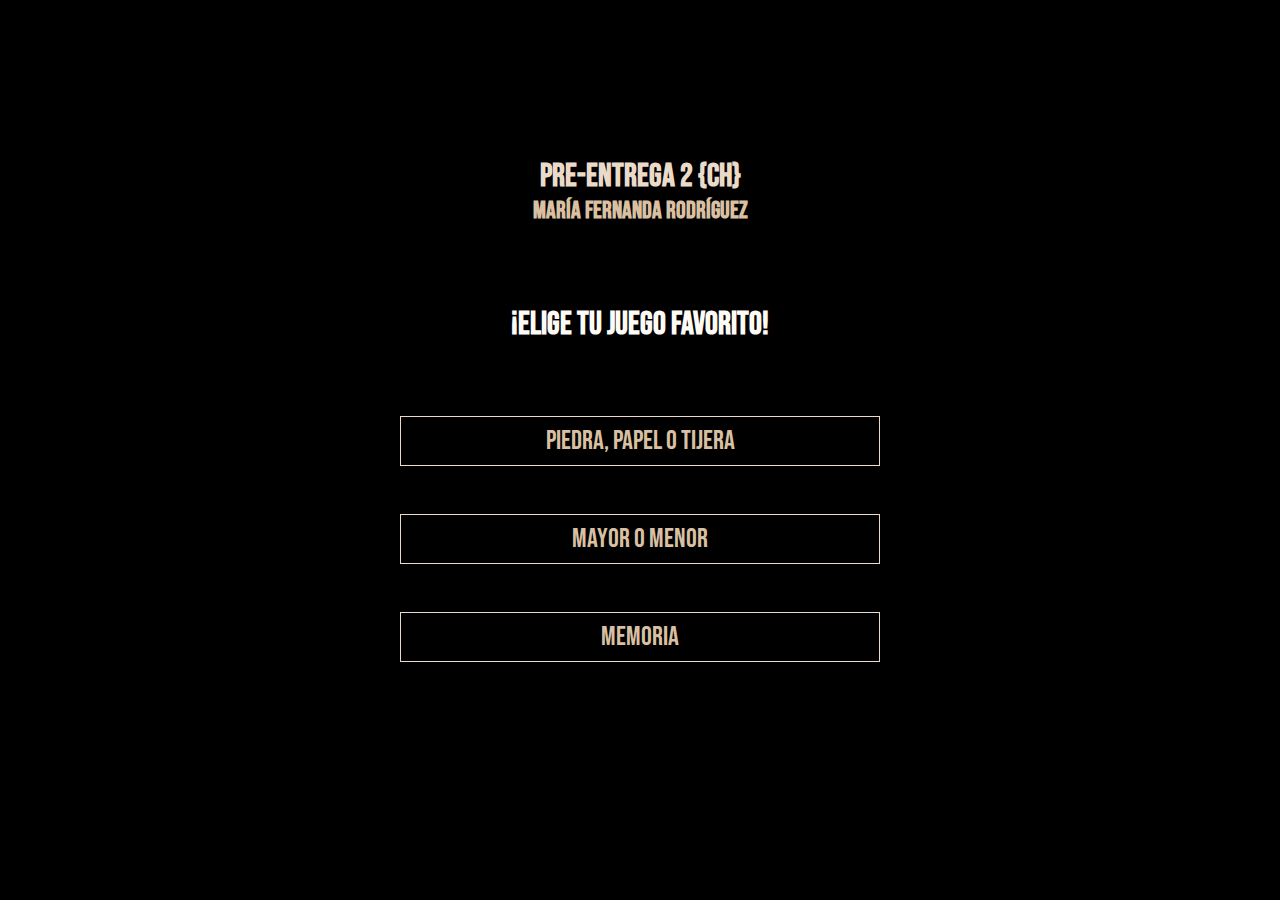
<file: index.html>
<!DOCTYPE html>
<html lang="es">
<head>
    <meta charset="UTF-8">
    <meta name="viewport" content="width=device-width, initial-scale=1.0">
    <title>PRE ENTREGA 1</title>
    <link rel="stylesheet" href="./css/style.css">
</head>
<body>
    <header>
        <h1>
            Pre-entrega 2 {CH}
        </h1>

        <h2>
            María Fernanda Rodríguez
        </h2>
    </header>
    <main>
        <div>
            <h3>¡Elige tu juego favorito!</h3>
            <ul>
                <a href="./pages/piedraPapelTijera.html"><li>PIEDRA, PAPEL O TIJERA</li></a>
                <a href="./pages/mayorMenor.html"><li>MAYOR O MENOR</li></a>
                <a href="./pages/memoria.html"><li>MEMORIA</li></a>
            </ul>
        </div>
    </main>
    <script src="./main.js"></script>
</body>
</html>
</file>
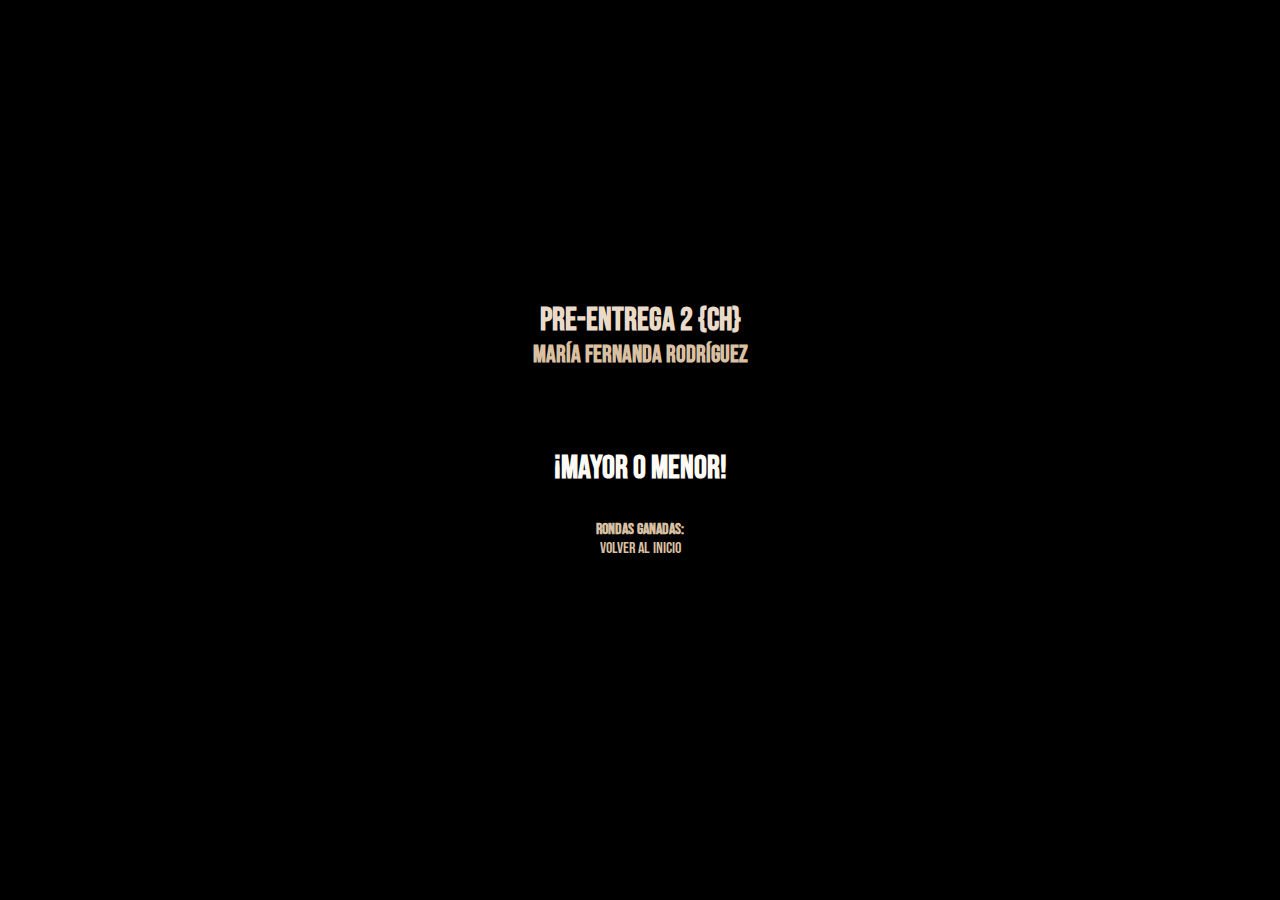
<file: pages/mayorMenor.html>
<!DOCTYPE html>
<html lang="es">
<head>
    <meta charset="UTF-8">
    <meta name="viewport" content="width=device-width, initial-scale=1.0">
    <title>PRE ENTREGA 1</title>
    <link rel="stylesheet" href="../css/style.css">
</head>
<body>
    <header>
        <h1>
            Pre-entrega 2 {CH}
        </h1>

        <h2>
            María Fernanda Rodríguez
        </h2>
    </header>
    <main>
        <div>
            <h3>¡MAYOR O MENOR!</h3>
        </div>
        <div>
            <h4>RONDAS GANADAS: </h4>
            <div id="estrellas">

            </div>
        </div>
        <div>
            <a href="../index.html">Volver al inicio</a>
        </div>
    </main>
    <script src="../js/mayorMenor.js"></script>
</body>
</html>
</file>
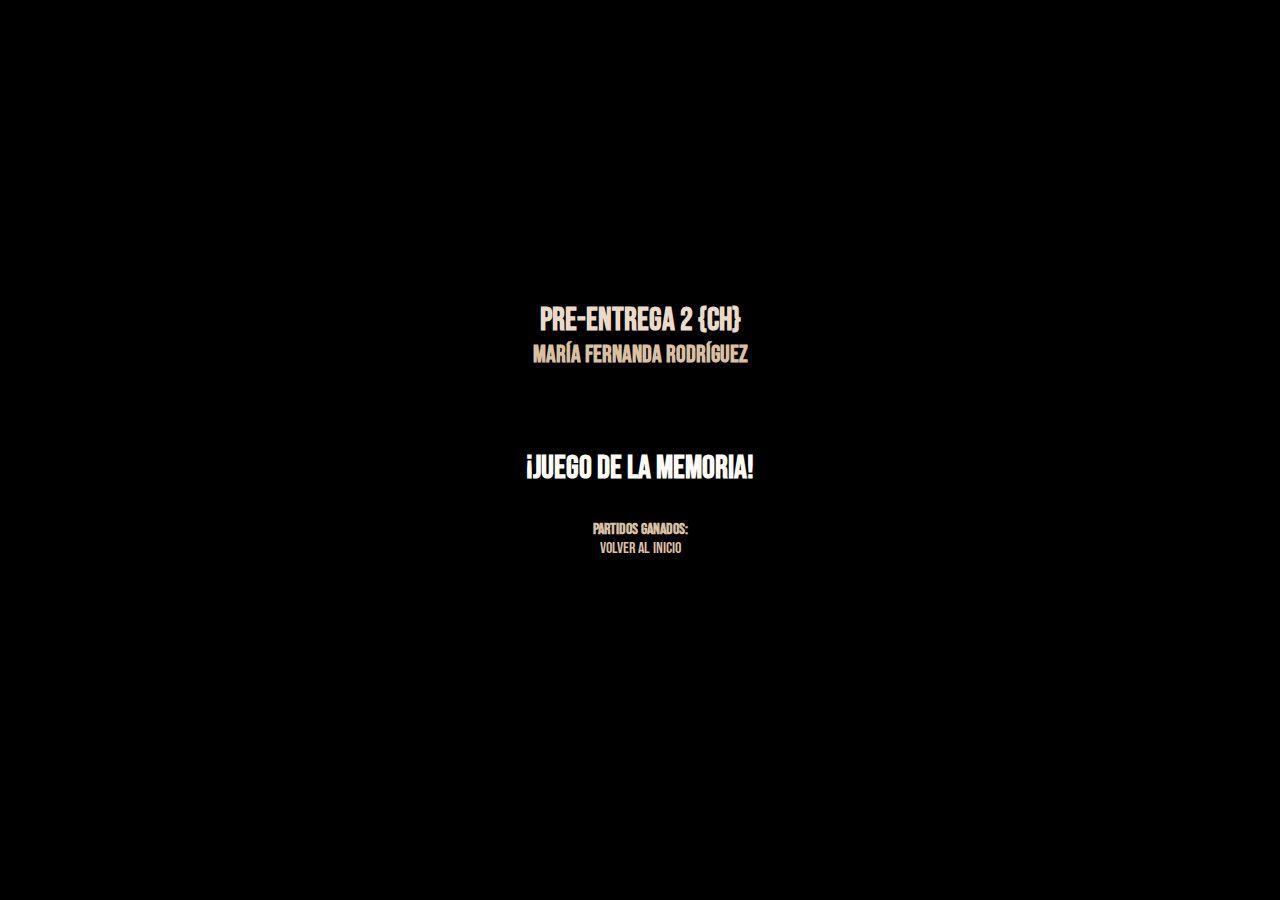
<file: pages/memoria.html>
<!DOCTYPE html>
<html lang="es">
<head>
    <meta charset="UTF-8">
    <meta name="viewport" content="width=device-width, initial-scale=1.0">
    <title>PRE ENTREGA 1</title>
    <link rel="stylesheet" href="../css/style.css">
</head>
<body>
    <header>
        <h1>
            Pre-entrega 2 {CH}
        </h1>

        <h2>
            María Fernanda Rodríguez
        </h2>
    </header>
    <main>
        <div>
            <h3>¡JUEGO DE LA MEMORIA!</h3>
        </div>
        <div id="fecha">

        </div>
        <div>
            <h4>PARTIDOS GANADOS: </h4>
            <div id="estrellas">

            </div>
        </div>
        <div>
            <a href="../index.html">Volver al inicio</a>
        </div>
    </main>
    <script src="../js/memoria.js"></script>
</body>
</html>
</file>
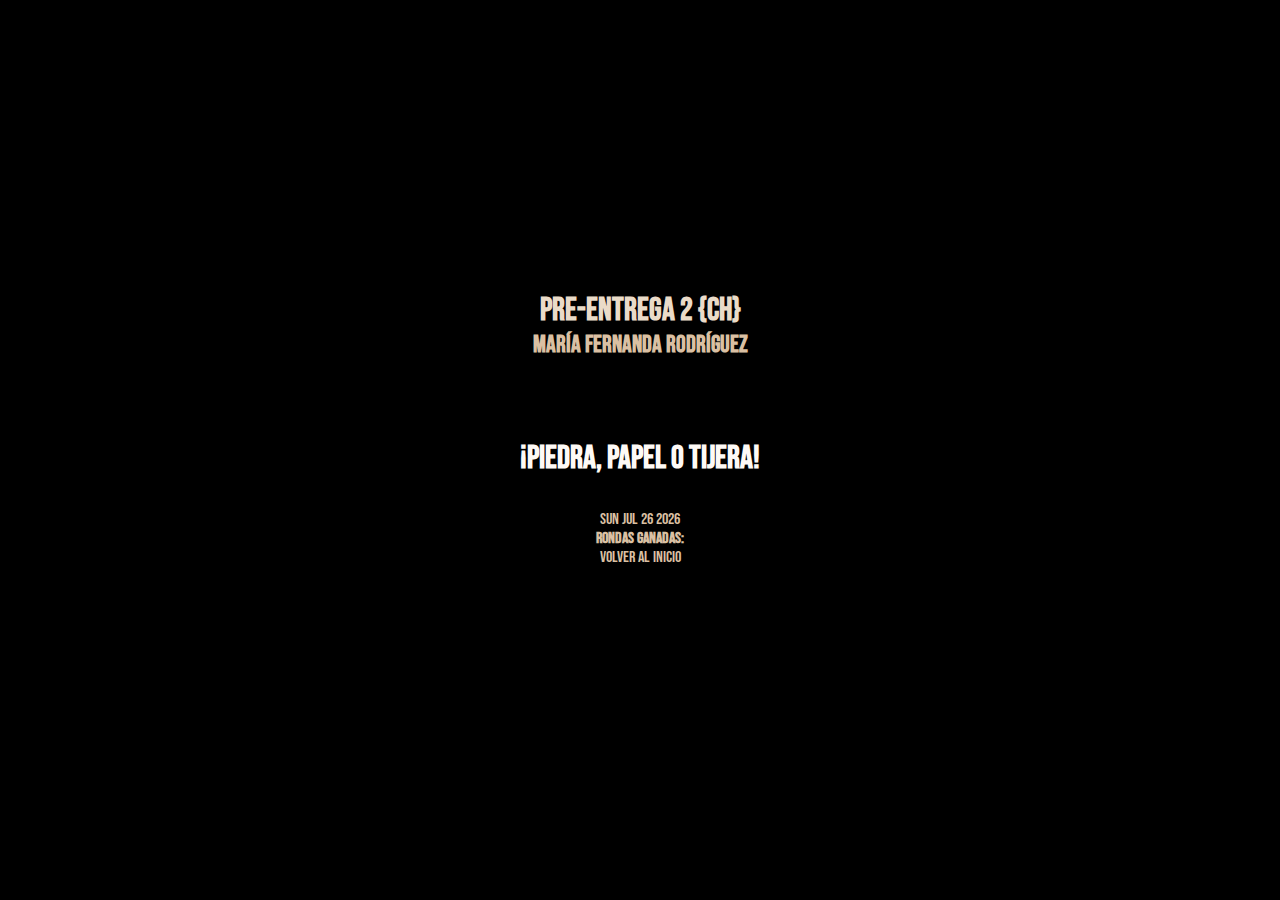
<file: pages/piedraPapelTijera.html>
<!DOCTYPE html>
<html lang="es">
<head>
    <meta charset="UTF-8">
    <meta name="viewport" content="width=device-width, initial-scale=1.0">
    <title>PRE ENTREGA 1</title>
    <link rel="stylesheet" href="../css/style.css">
</head>
<body>
    <header>
        <h1>
            Pre-entrega 2 {CH}
        </h1>

        <h2>
            María Fernanda Rodríguez
        </h2>
    </header>
    <main>
        <div>
            <h3>¡PIEDRA, PAPEL O TIJERA!</h3>
        </div>
        <div id="fecha">

        </div>
        <div>
            <h4>RONDAS GANADAS: </h4>
            <div id="estrellas">

            </div>
        </div>

        <div>
            <a href="../index.html">Volver al inicio</a>
        </div>
    </main>
    <script src="../js/piedraPapelTijera.js"></script>
</body>
</html>
</file>
<file: css/style.css>
@import url('https://fonts.googleapis.com/css2?family=Bebas+Neue&family=Oswald:wght@200..700&display=swap rel="stylesheet');

/* Reset */
* {
    width: auto;
    height: auto;

    margin: 0;
    padding: 0;

    box-sizing: border-box;
}

/* Declaración de variables */
:root {
    --bg-color: black;
    --text-color: #FEFAF6;
    --text-secondary: #EADBC8;
    --text-tres: #DAC0A3;
}


/* Formato general */
body {
    height: 90vh;
    width: 100%;

    background-color: var(--bg-color);
    overflow-x: hidden;

    font-family: "Bebas Neue", sans-serif;
    font-weight: 400;
    font-style: normal;
    text-align: center;

    display: flex;
    flex-direction: column;
    justify-content: center;
    align-items: center;
}

header {
    margin: 3rem;
}

h1 {
    color: var(--text-secondary);
}

h2, h4, #fecha {
    color: var(--text-tres);
}

h3 {
    font-size: 2rem;
    color: var(--text-color);
    margin: 2rem;
}

ul {
    list-style: none;
    font-size: 1.7rem;
}

li {
    margin: .5rem;
    width: 30rem;

    padding: .5rem;
    border: 1px solid var(--text-secondary);
}

a {
    text-decoration: none;

    padding: .3rem;
    margin: 1rem;

    color: var(--text-tres);
}

li:hover {
    background-color: var(--text-color);
    border: var(--text-tres);
}

a:hover {
    color: var(--bg-color);
}
</file>
